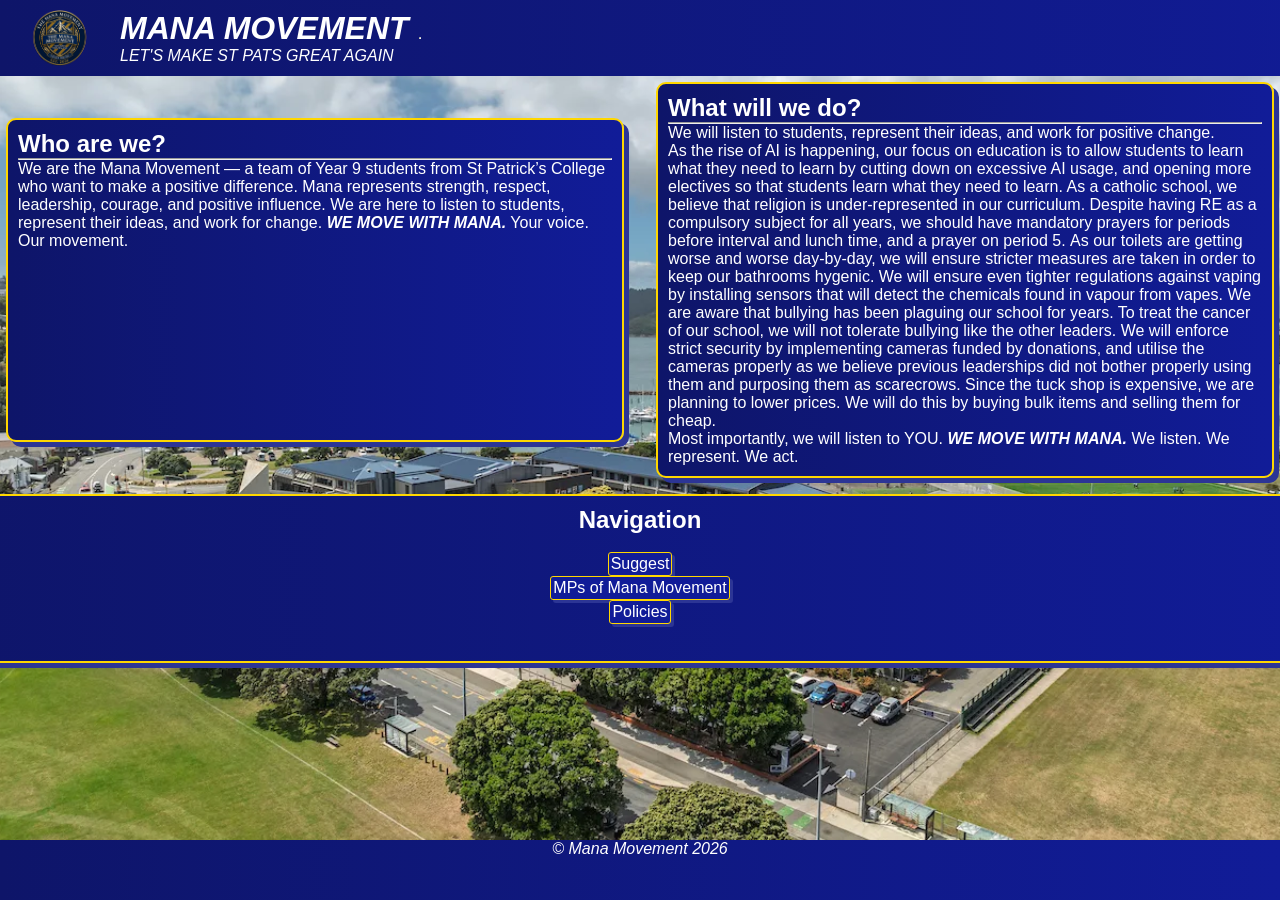
<file: spc-website/index.html>
<!DOCTYPE html>
<html lang="en">
<head>
    <meta charset="UTF-8">
    <meta name="viewport" content="width=device-width, initial-scale=1.0">
    <title>LET'S MAKE ST PATS GREAT AGAIN</title>
    <!-- CSS & JS -->
     <link rel="stylesheet" href="global.css">
     <script src="main.js" defer></script>
     <script>
        document.addEventListener('DOMContentLoaded', async (event) => {
            const sectionA1 = document.getElementById('section-a1');
            const sectionA2 = document.getElementById('section-a2');
            const nav = document.querySelector('nav');

            sectionA1.classList.replace('pre-animation', 'fade-in');
            await wait(250);
            sectionA2.classList.replace('pre-animation', 'fade-in');
            await wait(250);
            nav.classList.replace('pre-animation', 'fade-in');
        });
     </script>
     <!-- FAVICON -->
      <link rel="icon" href="logo.webp">
</head>
<body>
    <header>
            <img src="logo.webp" width="100px">
            <hgroup>
                <h1><i>MANA MOVEMENT</i></h1>
                <p><i>LET'S MAKE ST PATS GREAT AGAIN</i></p>
            </hgroup>
        <hr>
    </header>
    <main>
        <section id="section-a1" class="pre-animation">
            <h2>Who are we?</h2>
            <hr>
            <p>
                We are the Mana Movement — a team of Year 9 students from St Patrick’s College who want to make a positive difference.

Mana represents strength, respect, leadership, courage, and positive influence.

We are here to listen to students, represent their ideas, and work for change.

<b><i>WE MOVE WITH MANA.</i></b>
Your voice. Our movement.
            </p>
        </section>
        <section id="section-a2" class="pre-animation">
            <h2>What will we do?</h2>
            <hr>
            <p>
We will listen to students, represent their ideas, and work for positive change.<br>

<ul>
<li>As the rise of AI is happening, our focus on education is to allow students to learn what they need to learn by cutting down on excessive AI usage, and opening more electives so that students learn what they need to learn. As a catholic school, we believe that religion is under-represented in our curriculum. Despite having RE as a compulsory subject for all years, we should have mandatory prayers for periods before interval and lunch time, and a prayer on period 5.</li>

<li>As our toilets are getting worse and worse day-by-day, we will ensure stricter measures are taken in order to keep our bathrooms hygenic. We will ensure even tighter regulations against vaping by installing sensors that will detect the chemicals found in vapour from vapes. </li>

<li>We are aware that bullying has been plaguing our school for years. To treat the cancer of our school, we will not tolerate bullying like the other leaders. We will enforce strict security by implementing cameras funded by donations, and utilise the cameras properly as we believe previous leaderships did not bother properly using them and purposing them as scarecrows.</li>

<li>Since the tuck shop is expensive, we are planning to lower prices. We will do this by buying bulk items and selling them for cheap.</li> 

</ul>

Most importantly, we will listen to YOU.

<b><i>WE MOVE WITH MANA.</i></b>
We listen. We represent. We act.
</p>
        </section>
    </main>
    <nav class="nav pre-animation">
        <h2>Navigation</h2><br>
        <button onclick="window.location.href='suggestions.html'">Suggest</button>
        <button onclick="window.location.href='dinayas.html'">MPs of Mana Movement</button>
        <button onclick="window.location.href='policy.html'">Policies</button>
        <!--button onclick="window.location.href='video.html'">Our Video</button-->
    </nav>
    <footer>
        <p><i>&copy; Mana Movement 2026</i></p>
    </footer>
    <!-- MODALS -->
</body>
</html>
</file>
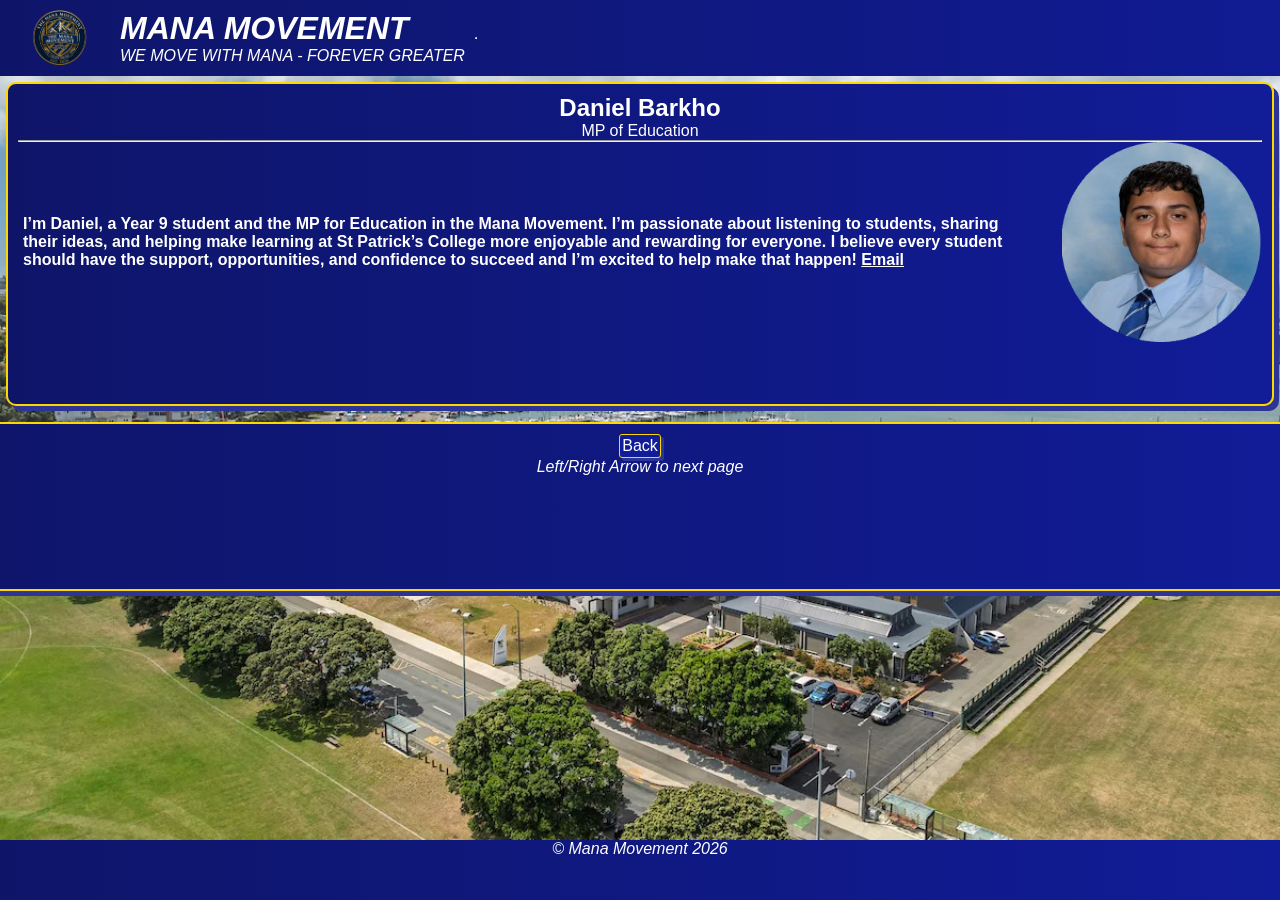
<file: spc-website/daniel.html>
<!DOCTYPE html>
<html lang="en">
    <head>
        <meta charset="UTF-8">
        <meta name="viewport" content="width=device-width, initial-scale=1.0">
        <title>Mana Movement Members</title>
        <link rel="stylesheet" href="global.css">
        <script src="main.js" defer></script>
        <script src="page-sys.js" defer></script>
        <script>
        document.addEventListener('DOMContentLoaded', async (event) => {
            const nav = document.querySelector('.nav');
            const section = document.getElementById('section-c2');

            section.classList.remove('pre-animation');
            section.classList.add('fade-in');
            await wait(250);
            nav.classList.remove('pre-animation');
            nav.classList.add('fade-in');
        });
    </script>
    </head>
    <body>
        <header>
        <img src="logo.webp" width="100px"><hgroup>
            <h1><i>MANA MOVEMENT</i></h1>
            <p><i>WE MOVE WITH MANA - FOREVER GREATER</i></p>
        </hgroup>
        <hr>
        </header>
        <main>
            <section id="section-c2" class="pre-animation"> 
                <hgroup>
                <h2>Daniel Barkho</h2>
                <p>MP of Education</p>
                </hgroup>
                <hr>
                <article class="content-c1">
                <ul>
                    <li><b>I’m Daniel, a Year 9 student and the MP for Education in the Mana Movement. I’m passionate about listening to students, sharing their ideas, and helping make learning at St Patrick’s College more enjoyable and rewarding for everyone.</b></li>

                    <li><b>I believe every student should have the support, opportunities, and confidence to succeed and I’m excited to help make that happen!</b></li>
                    <li><b><a href="mailto:daniel.barkho@stpats.school.nz">Email</a></b></li>
                </ul><img src="daniel.png" height="200px">
                </article>
            </section>
        </main>
        <nav class="nav pre-animation">
            <button onclick="window.location.href='index.html'">Back</button>
            <cite>Left/Right Arrow to next page</cite>
        </nav>
        <footer>
            <p><i>&copy; Mana Movement 2026</i></p>
        </footer>
    </body>
</html>
</file>
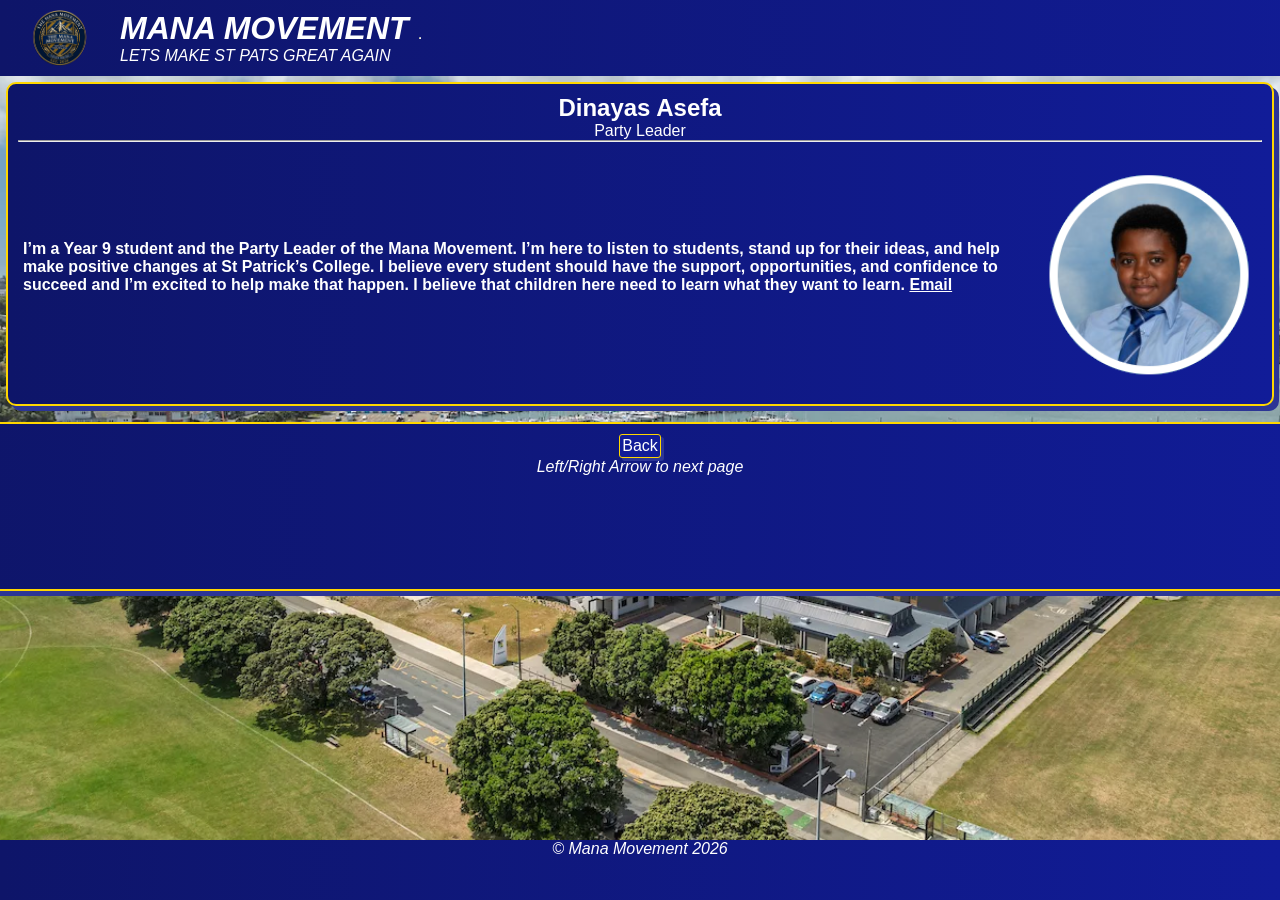
<file: spc-website/dinayas.html>
<!DOCTYPE html>
<html lang="en">
    <head>
        <meta charset="UTF-8">
        <meta name="viewport" content="width=device-width, initial-scale=1.0">
        <title>Mana Movement Members</title>
        <link rel="stylesheet" href="global.css">
        <link rel="stylesheet" href="members.css">
        <script src="main.js" defer></script>
        <script src="page-sys.js" defer></script>
        <script>
        document.addEventListener('DOMContentLoaded', async (event) => {
            const nav = document.querySelector('.nav');
            const section = document.getElementById('section-c1');

            section.classList.remove('pre-animation');
            section.classList.add('fade-in');
            await wait(250);
            nav.classList.remove('pre-animation');
            nav.classList.add('fade-in');
        });
    </script>
    </head>
    <body>
        <header>
        <img src="logo.webp" width="100px"><hgroup>
            <h1><i>MANA MOVEMENT</i></h1>
            <p><i>LETS MAKE ST PATS GREAT AGAIN</i></p>
        </hgroup>
        <hr>
        </header>
        <main>
            <section id="section-c1" class="pre-animation"> 
                <hgroup>
                <h2>Dinayas Asefa</h2>
                <p>Party Leader</p>
                </hgroup>
                <hr>
                <article class="content-c1">
                <ul>
                    <li><b>I’m a Year 9 student and the Party Leader of the Mana Movement. I’m here to listen to students, stand up for their ideas, and help make positive changes at St Patrick’s College.</b></li>

                    <li><b>I believe every student should have the support, opportunities, and confidence to succeed and I’m excited to help make that happen. I believe that children here need to learn what they want to learn.</b></li>
                    <li><b><a href="mailto:dinayas.asefa@stpats.school.nz">Email</a></b></li>
                </ul><img src="dinayas.png" height="250px">
                </article>
            </section>
        </main>
        <nav class="nav pre-animation">
            <button onclick="window.location.href='index.html'">Back</button>
            <cite>Left/Right Arrow to next page</cite>
        </nav>
        <footer>
            <p><i>&copy; Mana Movement 2026</i></p>
        </footer>
    </body>
</html>
</file>
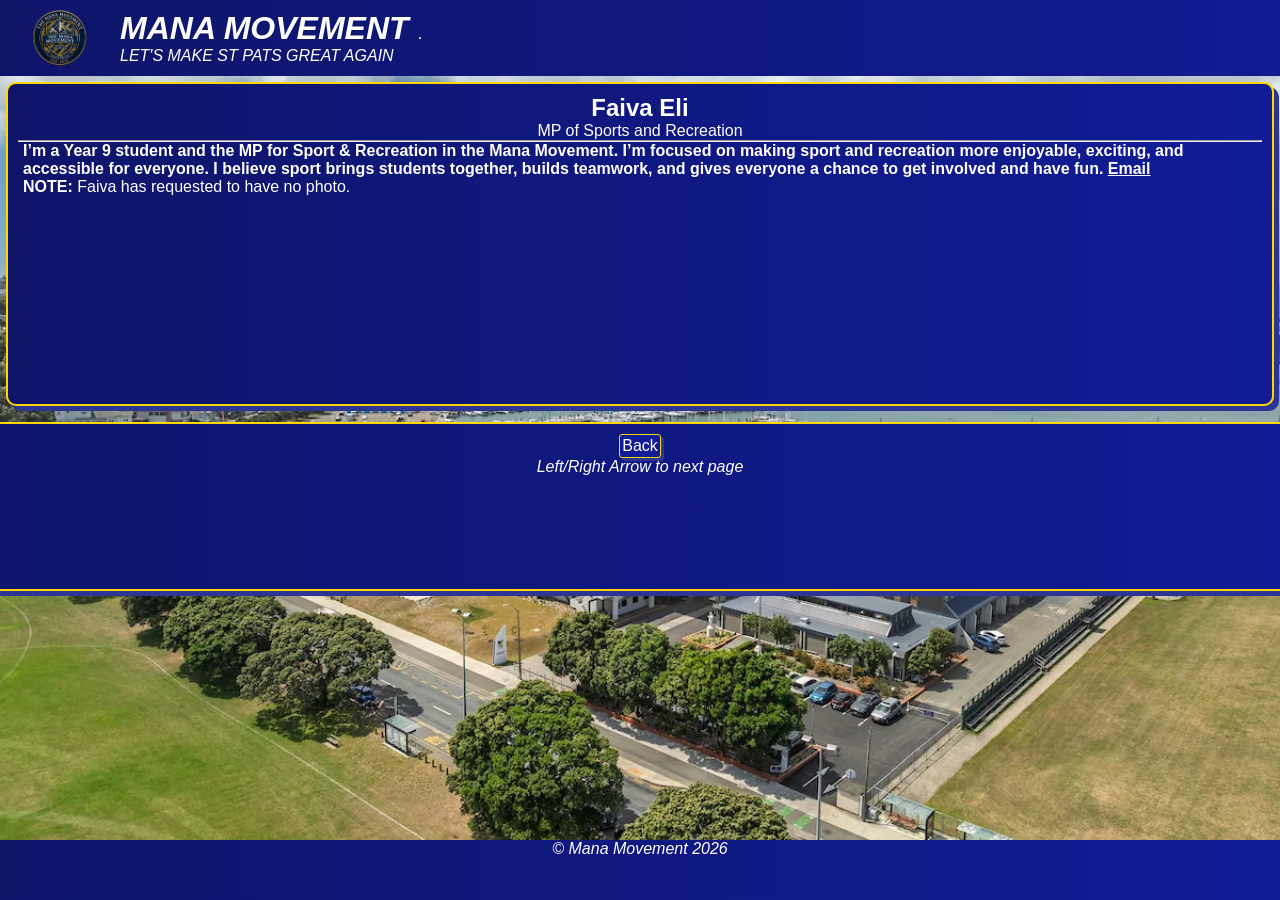
<file: spc-website/faiva.html>
<!DOCTYPE html>
<html lang="en">
    <head>
        <meta charset="UTF-8">
        <meta name="viewport" content="width=device-width, initial-scale=1.0">
        <title>Mana Movement Members</title>
        <link rel="stylesheet" href="global.css">
        <script src="main.js" defer></script>
        <script src="page-sys.js" defer></script>
        <script>
        document.addEventListener('DOMContentLoaded', async (event) => {
            const nav = document.querySelector('.nav');
            const section = document.getElementById('section-c2');

            section.classList.replace('pre-animation', 'fade-in');
            await wait(250);
            nav.classList.replace('pre-animation', 'fade-in');
        });
    </script>
    </head>
    <body>
        <header>
        <img src="logo.webp" width="100px"><hgroup>
            <h1><i>MANA MOVEMENT</i></h1>
            <p><i>LET'S MAKE ST PATS GREAT AGAIN</i></p>
        </hgroup>
        <hr>
        </header>
        <main>
            <section id="section-c2" class="pre-animation"> 
                <hgroup>
                <h2>Faiva Eli</h2>
                <p>MP of Sports and Recreation</p>
                </hgroup>
                <hr>
                <article class="content-c1">
                <ul>
                    <li><b>I’m a Year 9 student and the MP for Sport & Recreation in the Mana Movement. I’m focused on making sport and recreation more enjoyable, exciting, and accessible for everyone.</b></li>

                    <li><b>I believe sport brings students together, builds teamwork, and gives everyone a chance to get involved and have fun.</b></li>
                    <li><b><a href="mailto:jerimiah.eli@stpats.school.nz">Email</a></b></li>
                    <li><aside><strong>NOTE:</strong> Faiva has requested to have no photo.</aside></li>
                
                </ul><!--img src="daniel.png" height="200px"-->
                <!--
                    Faiva has requested to have no photo in his page.
                -->
                </article>
            </section>
        </main>
        <nav class="nav pre-animation">
            <button onclick="window.location.href='index.html'">Back</button>
            <cite>Left/Right Arrow to next page</cite>
        </nav>
        <footer>
            <p><i>&copy; Mana Movement 2026</i></p>
        </footer>
    </body>
</html>
</file>
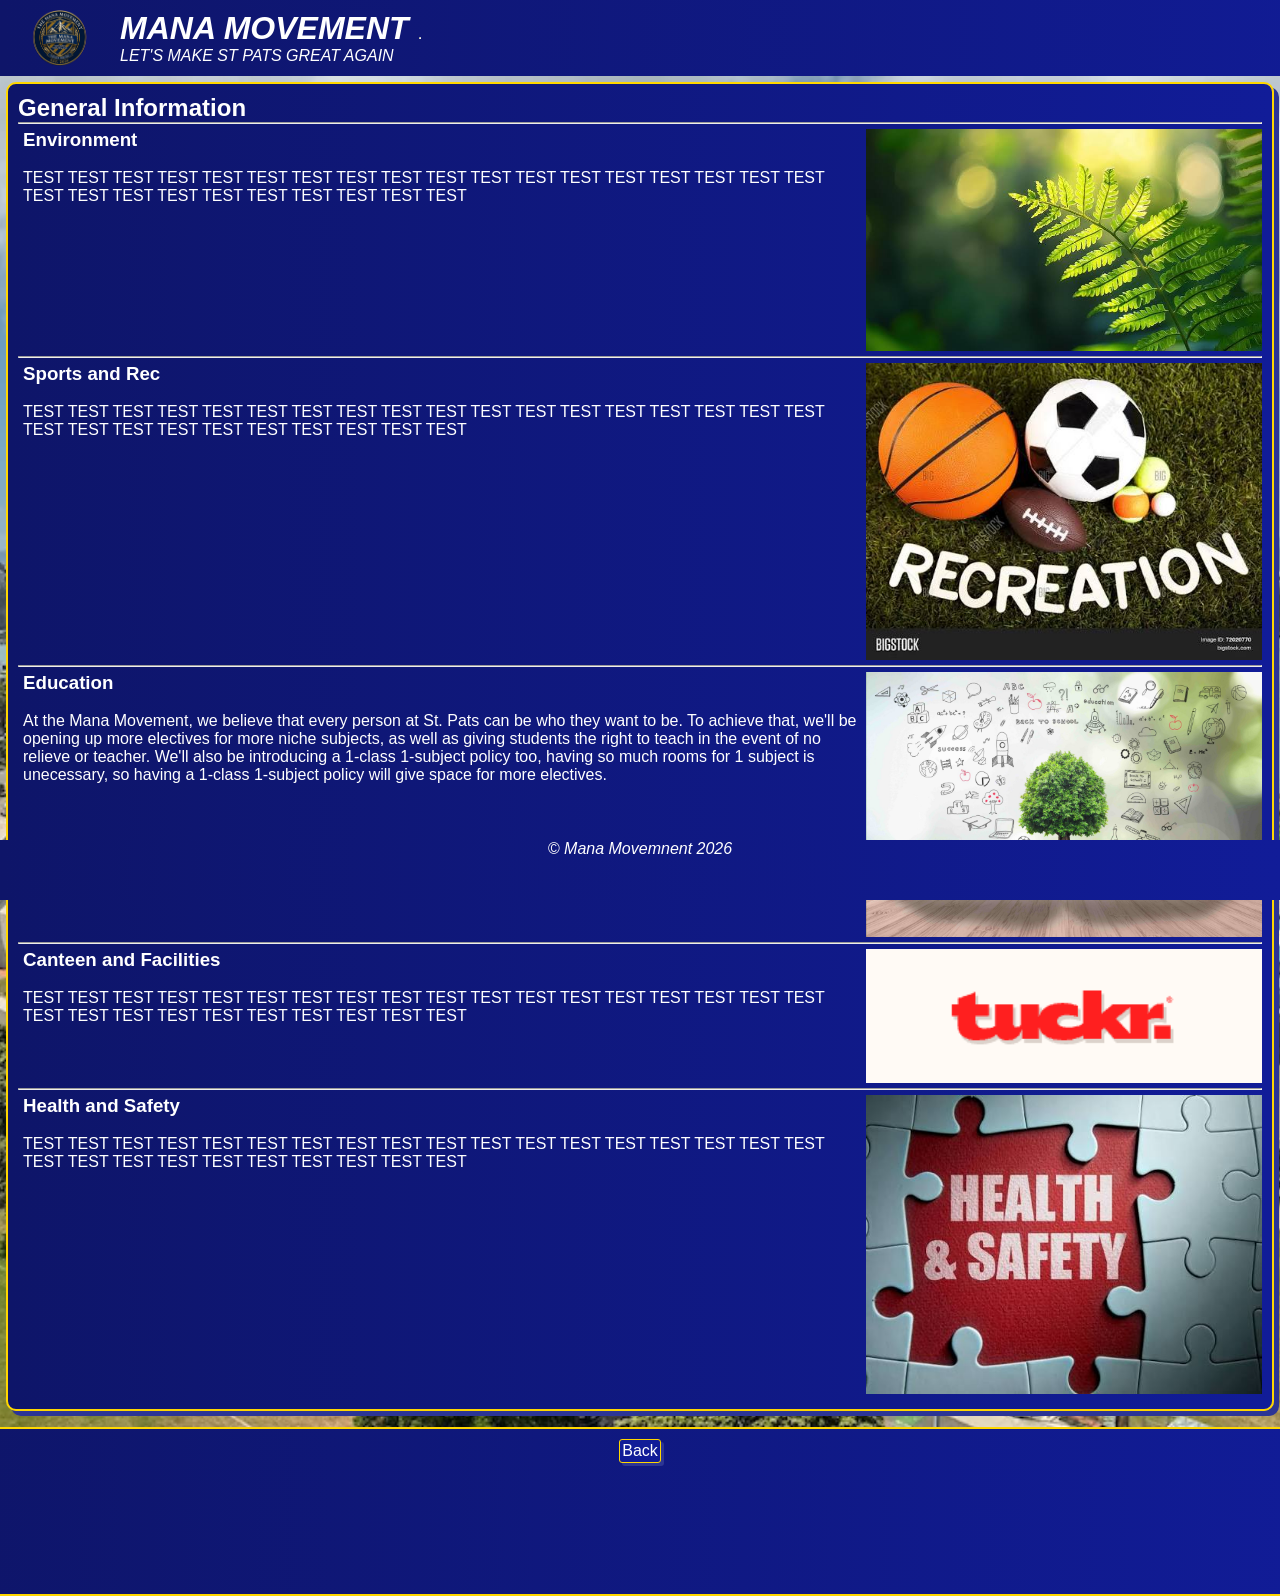
<file: spc-website/general.html>
<!DOCTYPE html>
<html lang="en" translate="no">
<head>
    <meta charset="UTF-8">
    <meta name="viewport" content="width=device-width, initial-scale=1.0">
    <meta name="google" content="notranslate">
    <title>General Info | What do we do?</title>
    <!-- CSS -->
     <link rel="stylesheet" href="global.css">
     <!-- JAVASCRIPT -->
     <script src="main.js" defer></script>
     <script>
        document.addEventListener('DOMContentLoaded', async () => {
            const section = document.getElementById('generalSection');
            const nav = document.querySelector('nav');

            section.classList.replace('pre-animation', 'fade-in');
            await wait(250);
            nav.classList.replace('pre-animation', 'fade-in');
        });
     </script>
</head>
<body>
    <header>
        <img src="logo.webp" width="100px"><hgroup>
            <h1><i>MANA MOVEMENT</i></h1>
            <p><i>LET'S MAKE ST PATS GREAT AGAIN</i></p>
        </hgroup>
        <hr>
    </header>
    <main>
        <section id="generalSection" class="pre-animation">
            <h2>General Information</h2>
            <hr>
            <article class="generalArticle">
                <div class="divFix">
                <h3>Environment</h3><br>
                <p>TEST TEST TEST TEST TEST TEST TEST TEST TEST TEST TEST TEST TEST TEST TEST TEST TEST TEST TEST TEST TEST TEST TEST TEST TEST TEST TEST TEST </p>
                </div>
                <img src="unnamed-1.png" height="32%" width="32%">
            </article>
            <hr>
            <article class="generalArticle">
                <div class="divFix">
                <h3>Sports and Rec</h3><br>
                <p>TEST TEST TEST TEST TEST TEST TEST TEST TEST TEST TEST TEST TEST TEST TEST TEST TEST TEST TEST TEST TEST TEST TEST TEST TEST TEST TEST TEST </p>
                </div>
                <img src="unnamed-3.png" height="32%" width="32%">
            </article>
            <hr>
            <article class="generalArticle">
                <div class="divFix">
                <h3>Education</h3><br>
                <p>
                    At the Mana Movement, we believe that every person at St. Pats can be who they want to be. To achieve that, we'll be opening up more electives for more niche subjects, as well as giving students the right to teach in the event of no relieve or teacher. We'll also be introducing a 1-class 1-subject policy too, having so much rooms for 1 subject is unecessary, so having a 1-class 1-subject policy will give space for more electives.
                </p>
                </div>
                <img src="unnamed.png" height="32%" width="32%">
            </article>
            <hr>
            <article class="generalArticle">
                <div class="divFix">
                <h3>Canteen and Facilities</h3><br>
                <p>TEST TEST TEST TEST TEST TEST TEST TEST TEST TEST TEST TEST TEST TEST TEST TEST TEST TEST TEST TEST TEST TEST TEST TEST TEST TEST TEST TEST </p>
                </div>
                <img src="unnamed-2.png" height="32%" width="32%">
            </article>
            <hr>
            <article class="generalArticle">
                <div class="divFix">
                <h3>Health and Safety</h3><br>
                <p>TEST TEST TEST TEST TEST TEST TEST TEST TEST TEST TEST TEST TEST TEST TEST TEST TEST TEST TEST TEST TEST TEST TEST TEST TEST TEST TEST TEST </p>
                </div>
                <img src="images.jpg" height="32%" width="32%">
            </article>
        </section>
    </main>
    <nav class="nav pre-animation">
        <button onclick="window.location.href='index.html'">Back</button>
     </nav>
    <footer>
        <p><i>&copy; Mana Movemnent 2026</i></p>
    </footer>
</body>
</html>
</file>
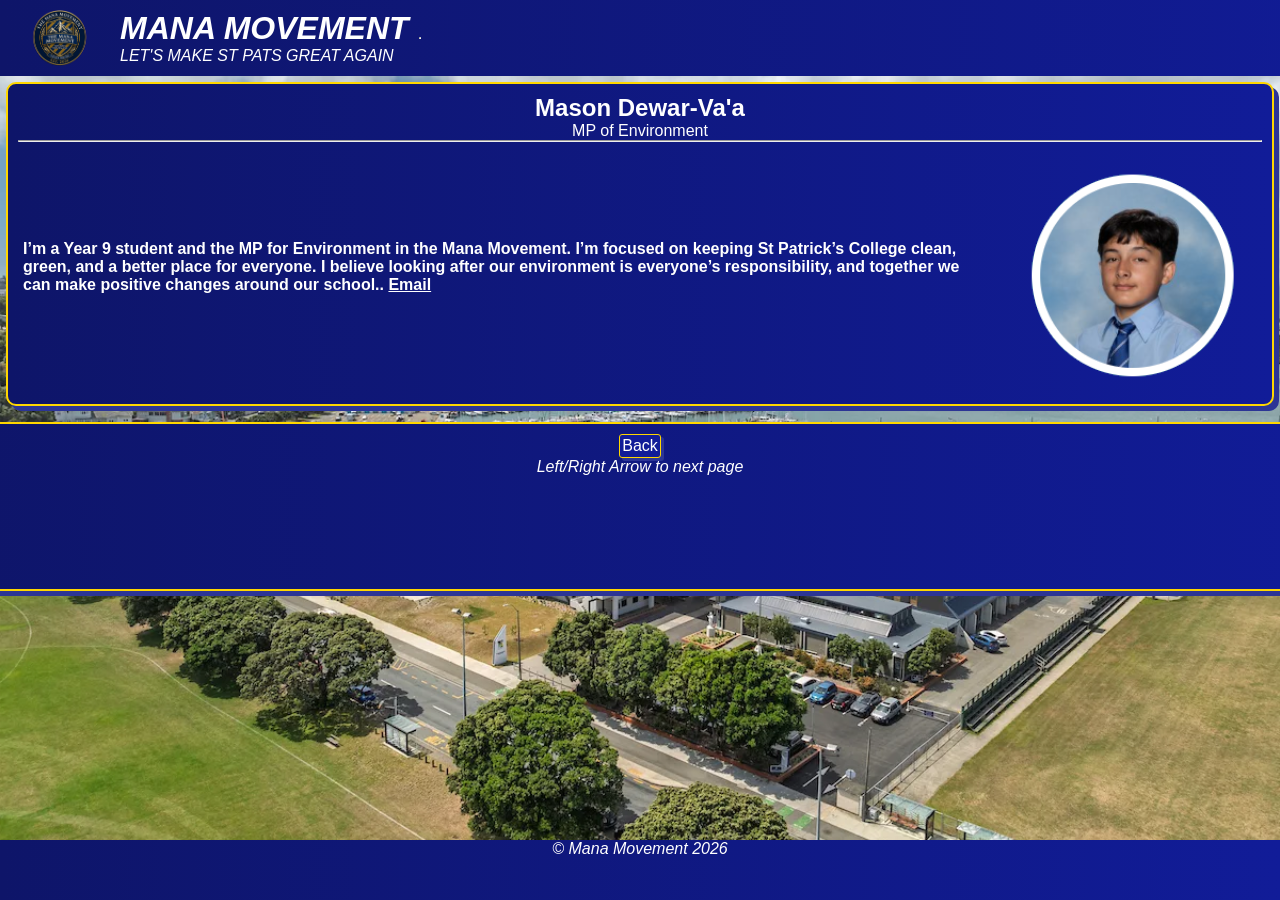
<file: spc-website/mason.html>
<!DOCTYPE html>
<html lang="en">
    <head>
        <meta charset="UTF-8">
        <meta name="viewport" content="width=device-width, initial-scale=1.0">
        <title>Mana Movement Members</title>
        <link rel="stylesheet" href="global.css">
        <link rel="stylesheet" href="members.css">
        <script src="main.js" defer></script>
        <script src="page-sys.js" defer></script>
        <script>
        document.addEventListener('DOMContentLoaded', async (event) => {
            const nav = document.querySelector('.nav');
            const section = document.getElementById('section-c1');

            section.classList.replace('pre-animation', 'fade-in');
            await wait(250);
            nav.classList.replace('pre-animation', 'fade-in');
        });
    </script>
    </head>
    <body>
        <header>
        <img src="logo.webp" width="100px"><hgroup>
            <h1><i>MANA MOVEMENT</i></h1>
            <p><i>LET'S MAKE ST PATS GREAT AGAIN</i></p>
        </hgroup>
        <hr>
        </header>
        <main>
            <section id="section-c1" class="pre-animation"> 
                <hgroup>
                <h2>Mason Dewar-Va'a</h2>
                <p>MP of Environment</p>
                </hgroup>
                <hr>
                <article class="content-c1">
                <ul>
                    <li><b>I’m a Year 9 student and the MP for Environment in the Mana Movement. I’m focused on keeping St Patrick’s College clean, green, and a better place for everyone.</b></li>

                    <li><b>I believe looking after our environment is everyone’s responsibility, and together we can make positive changes around our school..</b></li>
                    <li><b><a href="mailto:mason.dewarvaa@stpats.school.nz">Email</a></b></li>
                </ul><img src="mason.png" height="250px">
                </article>
            </section>
        </main>
        <nav class="nav pre-animation">
            <button onclick="window.location.href='index.html'">Back</button>
            <cite>Left/Right Arrow to next page</cite>
        </nav>
        <footer>
            <p><i>&copy; Mana Movement 2026</i></p>
        </footer>
    </body>
</html>
</file>
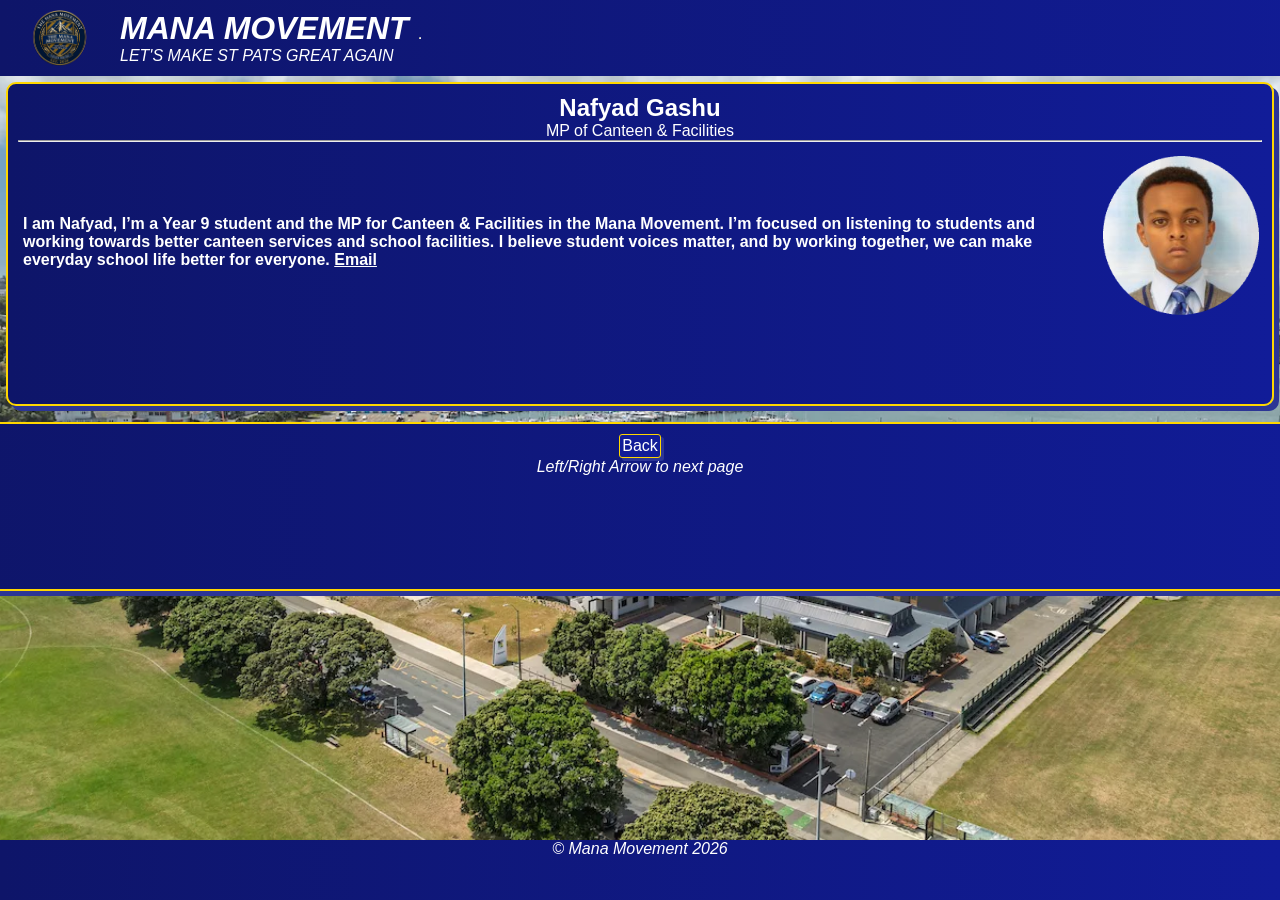
<file: spc-website/nafyad.html>
<!DOCTYPE html>
<html lang="en">
    <head>
        <meta charset="UTF-8">
        <meta name="viewport" content="width=device-width, initial-scale=1.0">
        <title>Mana Movement Members</title>
        <link rel="stylesheet" href="global.css">
        <script src="main.js" defer></script>
        <script src="page-sys.js" defer></script>
        <script>
        document.addEventListener('DOMContentLoaded', async (event) => {
            const nav = document.querySelector('.nav');
            const section = document.getElementById('section-c2');

            section.classList.remove('pre-animation');
            section.classList.add('fade-in');
            await wait(250);
            nav.classList.remove('pre-animation');
            nav.classList.add('fade-in');
        });
    </script>
    </head>
    <body>
        <header>
        <img src="logo.webp" width="100px"><hgroup>
            <h1><i>MANA MOVEMENT</i></h1>
            <p><i>LET'S MAKE ST PATS GREAT AGAIN</i></p>
        </hgroup>
        <hr>
        </header>
        <main>
            <section id="section-c2" class="pre-animation"> 
                <hgroup>
                <h2>Nafyad Gashu</h2>
                <p>MP of Canteen & Facilities</p>
                </hgroup>
                <hr>
                <article class="content-c1">
                <ul>
                    <li><b>I am Nafyad, I’m a Year 9 student and the MP for Canteen & Facilities in the Mana Movement. I’m focused on listening to students and working towards better canteen services and school facilities.</b></li>

                    <li><b>I believe student voices matter, and by working together, we can make everyday school life better for everyone.</b></li>
                    <li><b><a href="mailto:nafyad.gashu@stpats.school.nz">Email</a></b></li>
                </ul><img src="nafyad.png" height="200px">
                </article>
            </section>
        </main>
        <nav class="nav pre-animation">
            <button onclick="window.location.href='index.html'">Back</button>
            <cite>Left/Right Arrow to next page</cite>
        </nav>
        <footer>
            <p><i>&copy; Mana Movement 2026</i></p>
        </footer>
    </body>
</html>
</file>
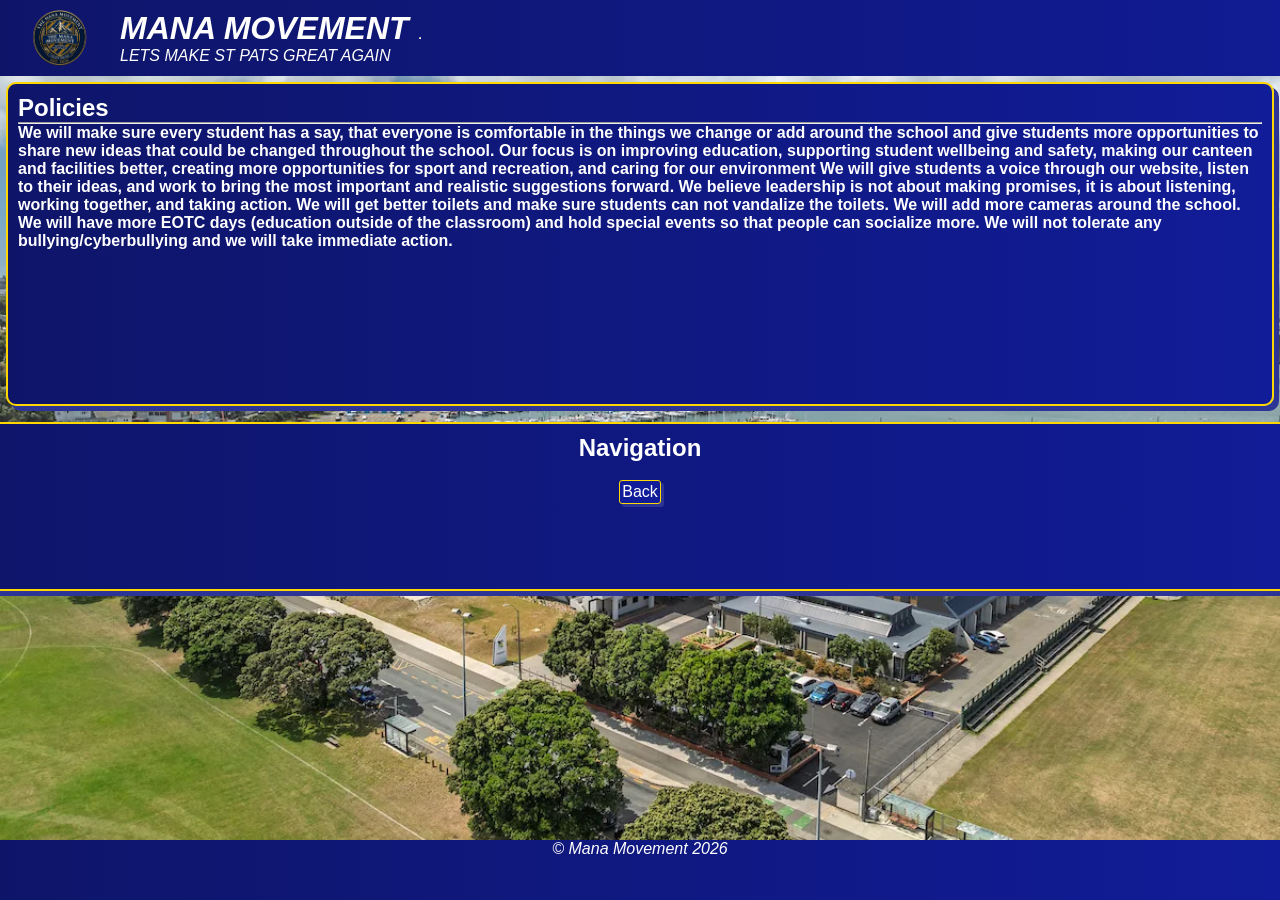
<file: spc-website/policy.html>
<!DOCTYPE html>
<html lang="en">
<head>
    <meta charset="UTF-8">
    <meta name="viewport" content="width=device-width, initial-scale=1.0">
    <title>Our Stance</title>
    <link rel="stylesheet" href="global.css">
    <script src="main.js" defer></script>
    <script>
        document.addEventListener('DOMContentLoaded', async () => {
            const section = document.getElementById('section-d1');
            const nav = document.querySelector('nav');

            section.classList.replace('pre-animation', 'fade-in');
            await wait(250);
            nav.classList.replace('pre-animation', 'fade-in');

        });
    </script>
</head>
<body>
    <header>
        <img src="logo.webp" width="100px"><hgroup>
            <h1><i>MANA MOVEMENT</i></h1>
            <p><i>LETS MAKE ST PATS GREAT AGAIN</i></p>
        </hgroup>
        <hr>
    </header>
    <main>
        <section id="section-d1" class="pre-animation">
            <h2>Policies</h2>
            <hr>
            <ol>
                <li><b>We will make sure every student has a say, that everyone is comfortable in the things we change or add around the school and give students more opportunities to share new ideas that could be changed throughout the school.</b></li>
                <li><b>Our focus is on improving education, supporting student wellbeing and safety, making our canteen and facilities better, creating more opportunities for sport and recreation, and caring for our environment</b></li>
                <li><b>We will give students a voice through our website, listen to their ideas, and work to bring the most important and realistic suggestions forward.</b></li>
                <li><b>We believe leadership is not about making promises, it is about listening, working together, and taking action.</b></li>
                <li><b>We will get better toilets and make sure students can not vandalize the toilets.</b></li>
                <li><b>We will add more cameras around the school.</b></li>
                <li><b>We will have more EOTC days (education outside of the classroom) and hold special events so that people can socialize more.</b></li>
                <li><b>We will not tolerate any bullying/cyberbullying and we will take immediate action.</b></li>
            </ol>
        </section>
    </main>
    <nav class="nav pre-animation">
        <h2>Navigation</h2><br>
        <button onclick="window.location.href='index.html'">Back</button><br>
    </nav>
    <footer>
        <p><i>&copy; Mana Movement 2026</i></p>
    </footer>
</body>
</html>
</file>
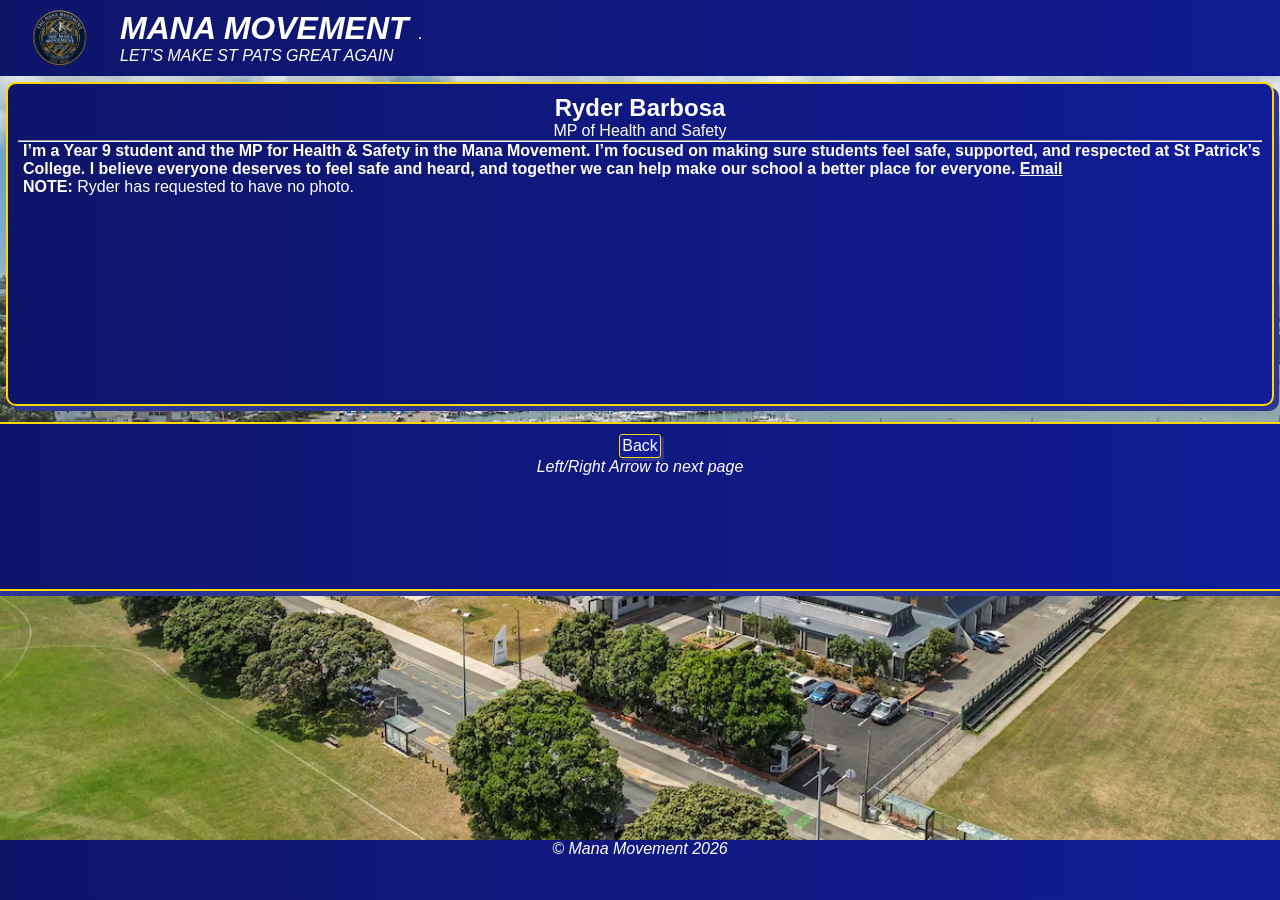
<file: spc-website/ryder.html>
<!DOCTYPE html>
<html lang="en">
    <head>
        <meta charset="UTF-8">
        <meta name="viewport" content="width=device-width, initial-scale=1.0">
        <title>Mana Movement Members</title>
        <link rel="stylesheet" href="global.css">
        <link rel="stylesheet" href="members.css">
        <script src="main.js" defer></script>
        <script src="page-sys.js" defer></script>
        <script>
        document.addEventListener('DOMContentLoaded', async (event) => {
            const nav = document.querySelector('.nav');
            const section = document.getElementById('section-c1');

            section.classList.remove('pre-animation');
            section.classList.add('fade-in');
            await wait(250);
            nav.classList.remove('pre-animation');
            nav.classList.add('fade-in');
        });
    </script>
    </head>
    <body>
        <header>
        <img src="logo.webp" width="100px"><hgroup>
            <h1><i>MANA MOVEMENT</i></h1>
            <p><i>LET'S MAKE ST PATS GREAT AGAIN</i></p>
        </hgroup>
        <hr>
        </header>
        <main>
            <section id="section-c1" class="pre-animation"> 
                <hgroup>
                <h2>Ryder Barbosa</h2>
                <p>MP of Health and Safety</p>
                </hgroup>
                <hr>
                <article class="content-c1">
                <ul>
                    <li><b>I’m a Year 9 student and the MP for Health & Safety in the Mana Movement. I’m focused on making sure students feel safe, supported, and respected at St Patrick’s College.</b></li>

                    <li><b>I believe everyone deserves to feel safe and heard, and together we can help make our school a better place for everyone.</b></li>
                    <li><b><a href="mailto:ryder.barbosa@stpats.school.nz">Email</a></b></li>
                    <li><aside><strong>NOTE:</strong> Ryder has requested to have no photo.</aside></li>
                </ul>
                </article>
            </section>
        </main>
        <nav class="nav pre-animation">
            <button onclick="window.location.href='index.html'">Back</button>
            <cite>Left/Right Arrow to next page</cite>
        </nav>
        <footer>
            <p><i>&copy; Mana Movement 2026</i></p>
        </footer>
    </body>
</html>
</file>
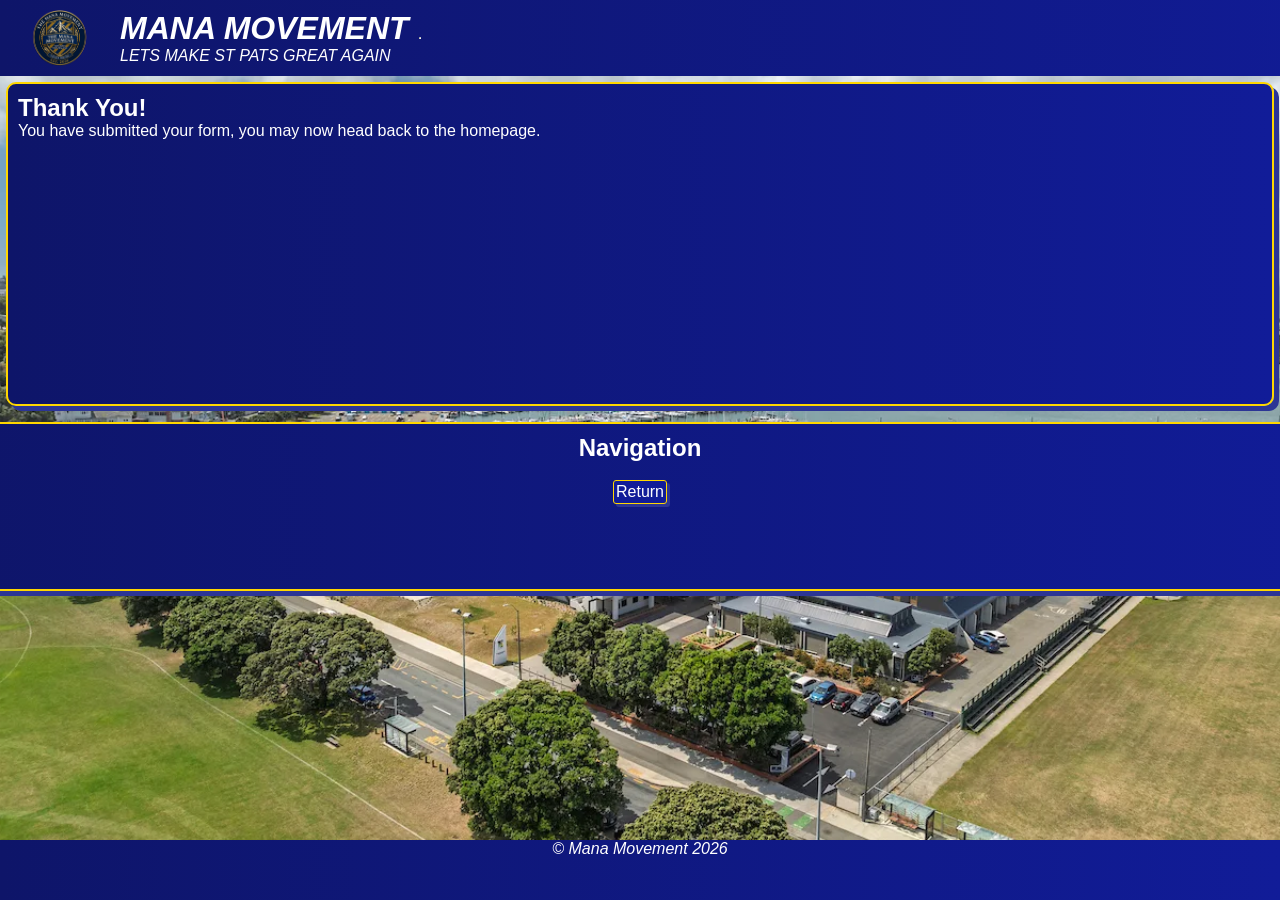
<file: spc-website/submit.html>
<!DOCTYPE html>
<html lang="en">
<head>
    <meta charset="UTF-8">
    <meta name="viewport" content="width=device-width, initial-scale=1.0">
    <title>Thank You for submitting your request</title>
    <link rel="stylesheet" href="global.css">
    <script src="main.js" defer></script>
    <script>
        document.addEventListener('DOMContentLoaded', async (event) => {
            console.log('DOM loaded');
            const section = document.getElementById('submitSect').classList;
            const nav = document.querySelector('.nav').classList;

            section.remove('pre-animation');
            section.add('fade-in');
            await wait(250);
            nav.remove('pre-animation');
            nav.add('fade-in');
        });
    </script>
</head>
<body>
        <header>
        <img src="logo.webp" width="100px"><hgroup>
            <h1><i>MANA MOVEMENT</i></h1>
            <p><i>LETS MAKE ST PATS GREAT AGAIN</i></p>
        </hgroup>
        <hr>
    </header>
    <main>
        <section id="submitSect" class="pre-animation">
            <h2>Thank You!</h2>
            <p>You have submitted your form, you may now head back to the homepage.</p>
        </section>
    </main>
    <nav class="nav pre-animation">
        <h2>Navigation</h2><br>
        <button onclick="window.location.href='index.html'">Return</button>
    </nav>
    <footer>
        <p><i>&copy; Mana Movement 2026</i></p>
    </footer>
</body>
</html>
</file>
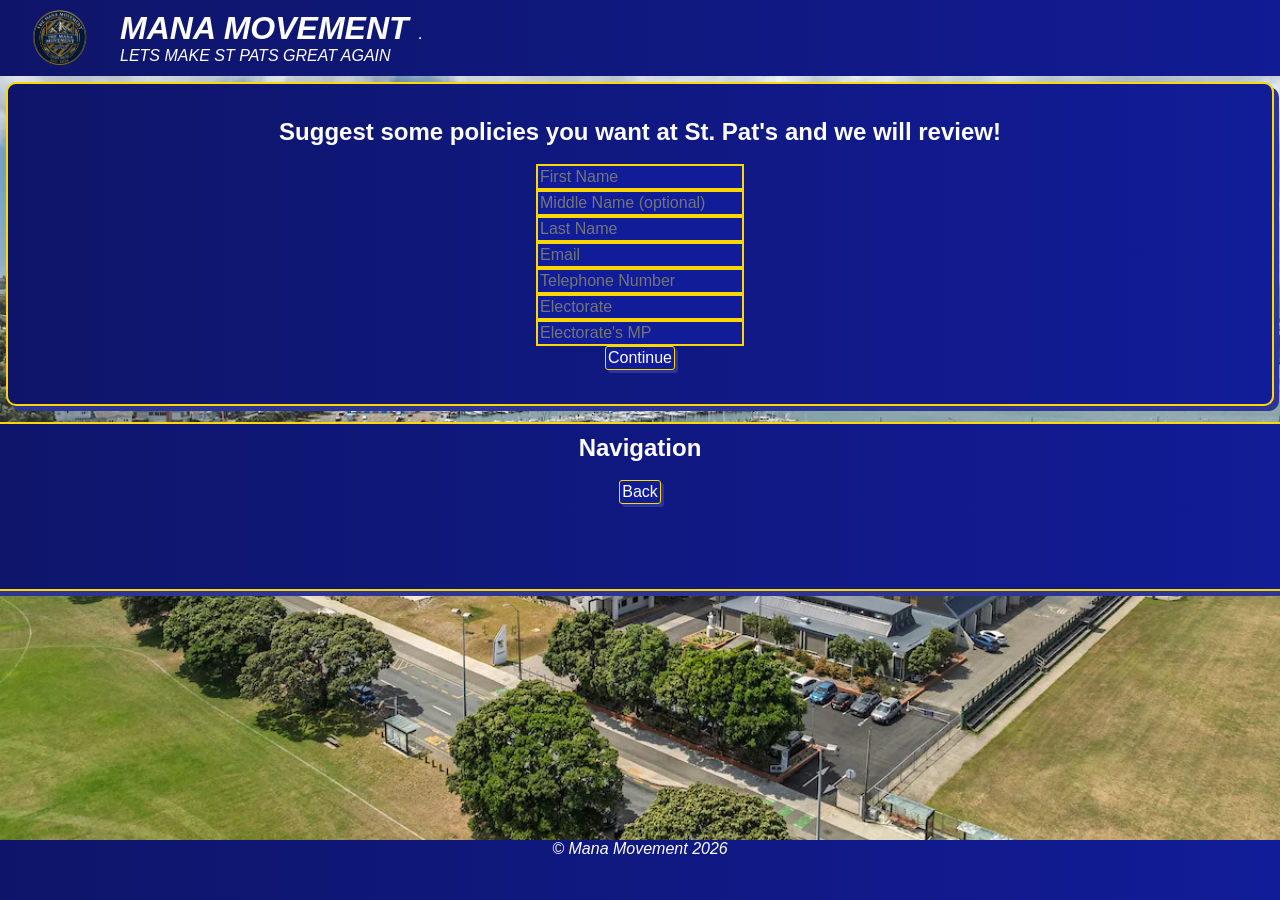
<file: spc-website/suggestions.html>
<!DOCTYPE html>
<html lang="en">
<head>
    <meta charset="UTF-8">
    <meta name="viewport" content="width=device-width, initial-scale=1.0">
    <title>Submit your idea!</title>
    <link rel="stylesheet" href="global.css">
    <!-- JAVASCRIPT -->
    <script src="main.js" defer></script>
    <script>
        document.addEventListener('DOMContentLoaded', async (event) => {
            const nav = document.querySelector('.nav');
            const section = document.getElementById('sectionForm');

            section.classList.replace('pre-animation', 'fade-in');
            await wait(250);
            nav.classList.replace('pre-animation', 'fade-in');
        });
    </script>
</head>
<body>
    <header>
    <img src="logo.webp" width="100px"><hgroup>
        <h1><i>MANA MOVEMENT</i></h1>
        <p><i>LETS MAKE ST PATS GREAT AGAIN</i></p>
    </hgroup>
    <hr>
    </header>
    <main>
        <section class="pre-animation" id="sectionForm">
            <h2>Suggest some policies you want at St. Pat's and we will review!</h2><br>
            <form action="suggestions2.html" id="suggestForm">
                <div class="formSection">
                    <input type="text" placeholder="First Name" required><br>
                    <input type="text" placeholder="Middle Name (optional)"><br>
                    <input type="text" placeholder="Last Name" required><br>
                </div>
                <div class="formSection">
                    <input type="email" placeholder="Email" required><br>
                    <input type="tel" placeholder="Telephone Number" required><br>
                </div>
                <div class="formSection">
                    <input type="text" placeholder="Electorate" required><br>
                    <input type="text" placeholder="Electorate's MP" required><br>
                </div>
                <div class="submit-container">
                    <button type="submit">Continue</button>
                </div>
            </form>
        </section>
    </main>
    <nav class="nav pre-animation">
        <h2>Navigation</h2><br>
        <button onclick="window.location.href='index.html'">Back</button><br>
    </nav>
    <footer>
        <p><i>&copy; Mana Movement 2026</i></p>
    </footer>
</body>
</html>
</file>
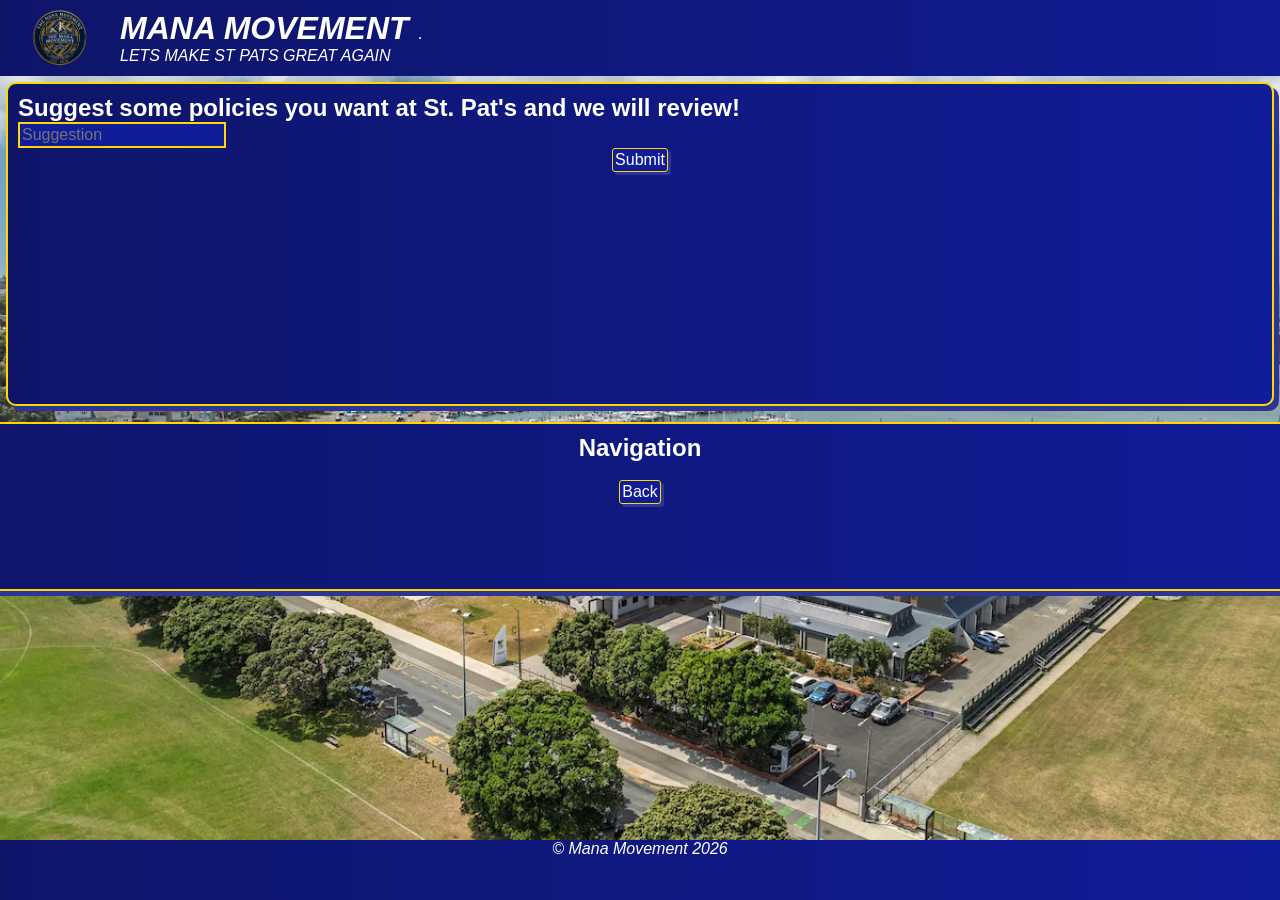
<file: spc-website/suggestions2.html>
<!DOCTYPE html>
<html lang="en">
<head>
    <meta charset="UTF-8">
    <meta name="viewport" content="width=device-width, initial-scale=1.0">
    <title>Submit your idea!</title>
    <link rel="stylesheet" href="global.css">
    <!-- JAVASCRIPT -->
    <script src="main.js" defer></script>
    <script>
        document.addEventListener('DOMContentLoaded', async (event) => {
            console.log()
            const nav = document.querySelector('.nav');
            const section = document.getElementById('sectionForm2');

            section.classList.remove('pre-animation');
            section.classList.add('fade-in');
            await wait(250);
            nav.classList.remove('pre-animation');
            nav.classList.add('fade-in');
        });
    </script>
</head>
<body>
    <header>
    <img src="logo.webp" width="100px"><hgroup>
        <h1><i>MANA MOVEMENT</i></h1>
        <p><i>LETS MAKE ST PATS GREAT AGAIN</i></p>
    </hgroup>
    <hr>
    </header>
    <main>
        <section class="pre-animation" id="sectionForm2">
            <h2>Suggest some policies you want at St. Pat's and we will review!</h2>
            <form action="submit.html" id="suggestForm">
                <div class="formSection">
                    <input type="text" placeholder="Suggestion" required><br>
                </div>
                <div class="submit-container">
                <button type="submit">Submit</button>
                </div>
            </form>
        </section>
    </main>
    <nav class="nav pre-animation">
        <h2>Navigation</h2><br>
        <button onclick="window.location.href='index.html'">Back</button><br>
    </nav>
    <footer>
        <p><i>&copy; Mana Movement 2026</i></p>
    </footer>
</body>
</html>
</file>
<file: spc-website/global.css>
* {
margin: 0;
padding: 0;
font-family: Arial, Helvetica, sans-serif;
}

:root { /* all of the variables used */
--primary-colour: rgb(17, 28, 152);
--secondary-colour: gold;
--trietary-colour: white;
--primary-shadow: rgb(44, 53, 149);
--primary-gradient: linear-gradient(270deg, var(--primary-colour) 0%, #0E1569 100%);

}

button {
cursor: pointer;
}

button:disabled {
cursor: not-allowed;
}

.closeBtn {
background-color: red;
color: black;
}

article {
    margin-left: 5px !important;
}

.divFix {
    flex: 1;
    min-width: 0;
}

html, body {
    overscroll-behavior: none;
}

body {
overflow-x: hidden;
margin: 0;
min-height: 100vh;
display: flex;
flex-direction: column;
background-image: url(bg.webp);
background-position: center;
background-size: cover;
}

button {
all: unset;
cursor: pointer;
color: var(--trietary-colour);
background-color: var(--primary-colour);
box-shadow: var(--primary-shadow) 3px 3px 0;
border: 1px solid var(--secondary-colour);
padding: 2px;
border-radius: 3px;
}

main {
display: flex;
flex-direction: row;
align-items: center;
gap: 20px;
}

a {
    color: var(--trietary-colour);
}

section {
background-color: var(--primary-colour);
background: var(--primary-gradient);
margin: 6px;
color: var(--trietary-colour);
padding: 10px;
flex: 1;
min-height: 300px;
border-radius: 10px;
box-shadow: var(--primary-shadow) 5px 5px 0;
border: 2px solid var(--secondary-colour);
/*min-*/width:500px;
}

.generalArticle {
    display: flex;
    flex-direction: row;
    align-items: flex-start;
    min-width: 0;
    margin-top: 5px;
    margin-bottom: 5px;
}

.generalArticle p {
    margin: 0;
}

img {
    display: flex;
    align-self: center;
    justify-self: center;
}

.content-c1 {
    display: flex;
    align-items: center;
    gap: 30px;
}

.content-c1 ul {
    flex: 1;
}

#section-c1 hgroup {
    display: flex;
    flex-direction: column;
    align-items: center;
    width: 100%;
}

#section-c2 hgroup {
    display: flex;
    flex-direction: column;
    align-items: center;
    width: 100%;
}

li {
    all: unset;
}

header {
position: -webkit-sticky;
position: sticky;
top: 0;
background-color: var(--primary-colour);
background: var(--primary-gradient);
width: 1407px;
color: var(--trietary-colour);
display: flex;
align-items: center;
gap: 10px;
padding: 10px;
z-index: 1000;
}

#sectionForm {
    display: flex;
    flex-direction: column;
    flex-wrap: wrap;
    justify-content: center;
    align-items: center;
}

form {
    justify-content: center;
    align-items: center;
}

footer {
display: revert;
position: fixed;
left: 0;
right: 0;
bottom: 0;
width: 100%;
min-height: 60px;
background: var(--primary-gradient);
color: var(--trietary-colour);
text-align: center;
}

.submit-container {
    display: flex;
    justify-content: center;
}

.emphasis {
    color: var(--secondary-colour);
}

input {
width: 50%;
all: unset;
background-color: var(--primary-colour);
border: 2px solid var(--secondary-colour);
padding: 2px;

}

nav {
margin-top: 10px;
display: flex;
flex-direction: column;
background: var(--primary-gradient);
color: var(--trietary-colour);
padding: 10px;
height: 145px;
width: 1375px;
align-self: center;
align-items: center;
padding: 10px;
border-radius: 10px;
box-shadow: var(--primary-shadow) 5px 5px 0;
border: 2px solid var(--secondary-colour);
}

/* ANIMATION HANDLING */
@keyframes fade-in {
    from {
            opacity: 0;
            transform: translateY(10px);
        }
    to {
            opacity: 1;
            transform: translateY(0px);
        }
}

.fade-in {
animation: fade-in 0.5s ease-in-out forwards;
}

.pre-animation {
opacity: 0;
}

.fade-complete {
opacity: 1;
}
</file>
<file: spc-website/members.css>
* {
margin: 0;
padding: 0;
font-family: Arial, Helvetica, sans-serif;
}



/* REQUIRED */
main {
display: flex;
flex-direction: row;
align-items: center;
gap: 20px;
}

section {
background-color: var(--primary-colour);
margin: 6px;
color: var(--trietary-colour);
padding: 10px;
flex: 1;
/*min-*/height: 300px;
border-radius: 10px;
box-shadow: var(--primary-shadow) 5px 5px 0;
/*min-*/width:500px;
}

img {
    display: flex;
    align-self: center;
    justify-self: center;
}
</file>
